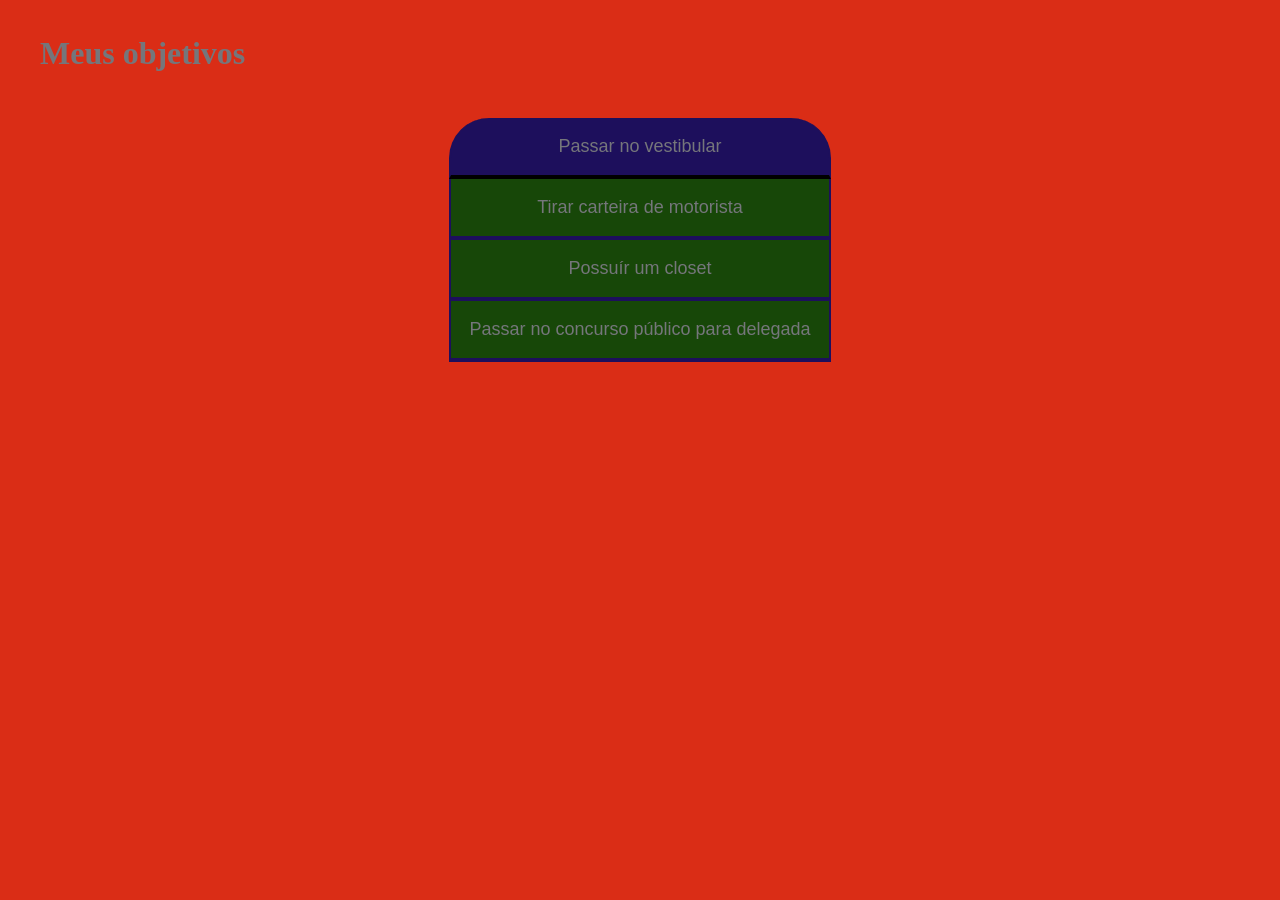
<file: index.html>
<!DOCTYPE html>
<html lang="pt-br">

<head>
    <meta charset="UTF-8">
    <meta http-equiv="X-UA-Compatible" content="IE=edge">
    <meta name="viewport" content="width=device-width, initial-scale=1.0">
    <title>Projeto de vida</title>
    <link rel="stylesheet" href="style.css">
</head>

<BODY>
    <section class="conteudo-principal">
        <h2 class="titulo-principal"> Meus objetivos<h2>
                <div class="conteudo">
                    <div class="botoes">
                        <button class="botao ativo"> Passar no vestibular </button>
                        <button class="botao"> Tirar carteira de motorista </button>
                        <button class="botao"> Possuír um closet </button>
                        <button class="botao"> Passar no concurso público para delegada </button>
                    </div>
                </div>
    </section>
    <script src="main.js"></script>

</BODY>
</html>
</file>
<file: style.css>
:root{
    --cor-de-fundo: #da2d16;
    --prata: #75767b;
    --preto: #000;
    --botao-ativo: #1d0f5c;
    --botao-inativo: #174708;
    --texto-fundo: #3f0505;
}

body{
    background-color: var(--cor-de-fundo);
    color: var(--prata);
}
.conteudo-principal {
    display: flex;
    flex-direction: column;
    justify-content: center;
    align-items: center;
    max-width: 1200px;
    width: 100%;
    margin: 0 auto;
}

.titulo-principal {
    text-align: left;
    width: 100%;
    font-size: 32px;
}

.botao {
    font-family: "Chakra Petch", sans-serif;
    background-color: var(--botao-inativo);
    color: var(--branco);
    display: flex;
    justify-content: center;
    padding: 1em;
    font-size: 18px;
    align-items: center;
    width: 100%;
    border-bottom: 4px solid var(--botao-ativo);
    border-left: 2px solid var(--botao-ativo);
    border-right: 2px solid var(--botao-ativo);
    border-top: none;
}

.botao:first-child {
    border-radius: 40px 40px 0 0;
}

.botoes {
    display: block;
}

.ativo{
    background-color: var(--botao-ativo);
    border-bottom: 4px solid var(--preto);
}
</file>
